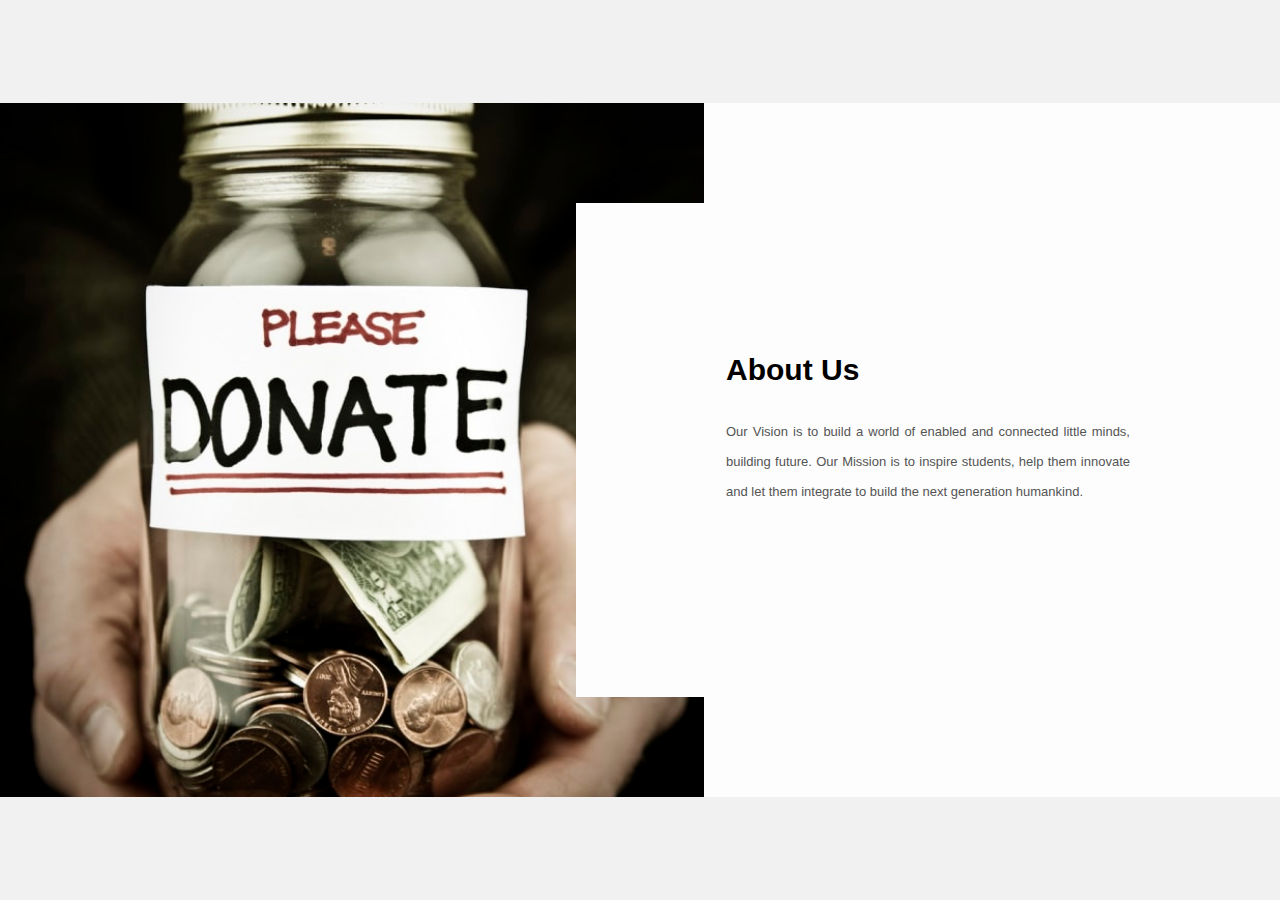
<file: aboutus.html>
<html lang="en">
<head>
    <meta charset="UTF-8">
    <meta name="viewport" content="width=device-width, initial-scale=1.0">
    <title></title>
    <link rel="stylesheet" href="style1.css">
</head>
<body>
    <div class="about-section">
        <div class="inner-container">
            <h1>About Us</h1>
            <p class="text">
                Our Vision is to build a world of enabled and connected little minds, building future. Our Mission is to inspire students, help them innovate and let them integrate to build the next generation humankind.
            </p>
        </div>
    </div>
</body>
</html>
</file>
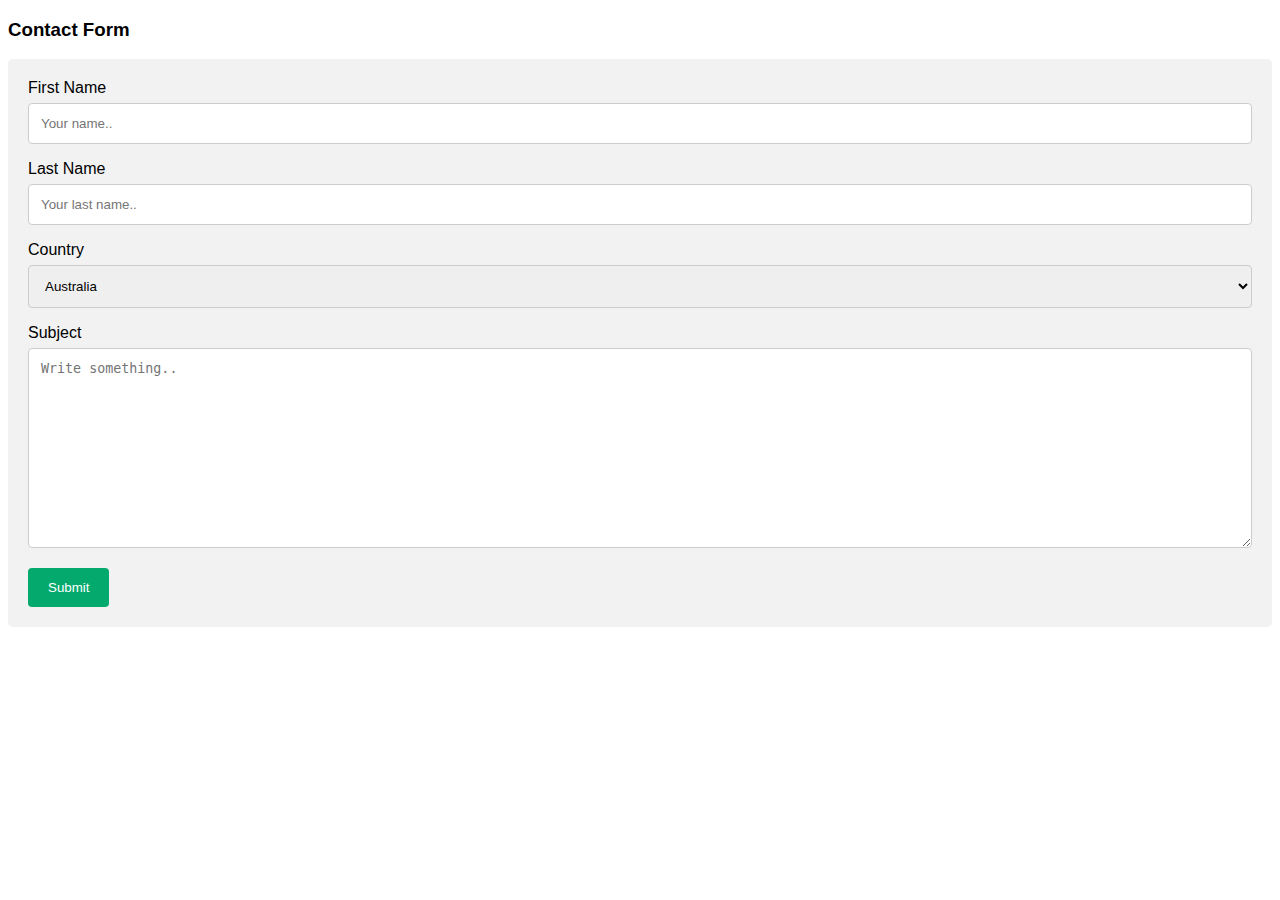
<file: contactus.html>
<!DOCTYPE html>
<html>
<head>
<meta name="viewport" content="width=device-width, initial-scale=1">
<style>
body {font-family: Arial, Helvetica, sans-serif;}
* {box-sizing: border-box;}

input[type=text], select, textarea {
  width: 100%;
  padding: 12px;
  border: 1px solid #ccc;
  border-radius: 4px;
  box-sizing: border-box;
  margin-top: 6px;
  margin-bottom: 16px;
  resize: vertical;
}

input[type=submit] {
  background-color: #04AA6D;
  color: white;
  padding: 12px 20px;
  border: none;
  border-radius: 4px;
  cursor: pointer;
}

input[type=submit]:hover {
  background-color: #45a049;
}

.container {
  border-radius: 5px;
  background-color: #f2f2f2;
  padding: 20px;
}
</style>
</head>
<body>

<h3>Contact Form</h3>

<div class="container">
  <form action="/action_page.php">
    <label for="fname">First Name</label>
    <input type="text" id="fname" name="firstname" placeholder="Your name..">

    <label for="lname">Last Name</label>
    <input type="text" id="lname" name="lastname" placeholder="Your last name..">

    <label for="country">Country</label>
    <select id="country" name="country">
      <option value="australia">Australia</option>
      <option value="canada">Canada</option>
      <option value="usa">USA</option>
    </select>

    <label for="subject">Subject</label>
    <textarea id="subject" name="subject" placeholder="Write something.." style="height:200px"></textarea>

    <input type="submit" value="Submit">
  </form>
</div>

</body>
</html>
</file>
<file: style1.css>
*{
    margin: 0;
    padding: 0;
    font-family: "Open Sans",sans-serif;
    box-sizing: border-box;
}

body{
    min-height: 100vh;
    display: flex;
    align-items: center;
    justify-content: center;
    background-color: #f1f1f1;
}

.about-section{
    background: url(pic.jpg) no-repeat left;
    background-size: 55%;
    background-color: #fdfdfd;
    overflow: hidden;
    padding: 100px 0;
}

.inner-container{
    width: 55%;
    float: right;
    background-color: #fdfdfd;
    padding: 150px;
}

.inner-container h1{
    margin-bottom: 30px;
    font-size: 30px;
    font-weight: 900;
}

.text{
    font-size: 13px;
    color: #545454;
    line-height: 30px;
    text-align: justify;
    margin-bottom: 40px;
}

.skills{
    display: flex;
    justify-content: space-between;
    font-weight: 700;
    font-size: 13px;
}

@media screen and (max-width:1200px){
    .inner-container{
        padding: 80px;
    }
}

@media screen and (max-width:1000px){
    .about-section{
        background-size: 100%;
        padding: 100px 40px;
    }
    .inner-container{
        width: 100%;
    }
}

@media screen and (max-width:600px){
    .about-section{
        padding: 0;
    }
    .inner-container{
        padding: 60px;
    }
}
</file>
